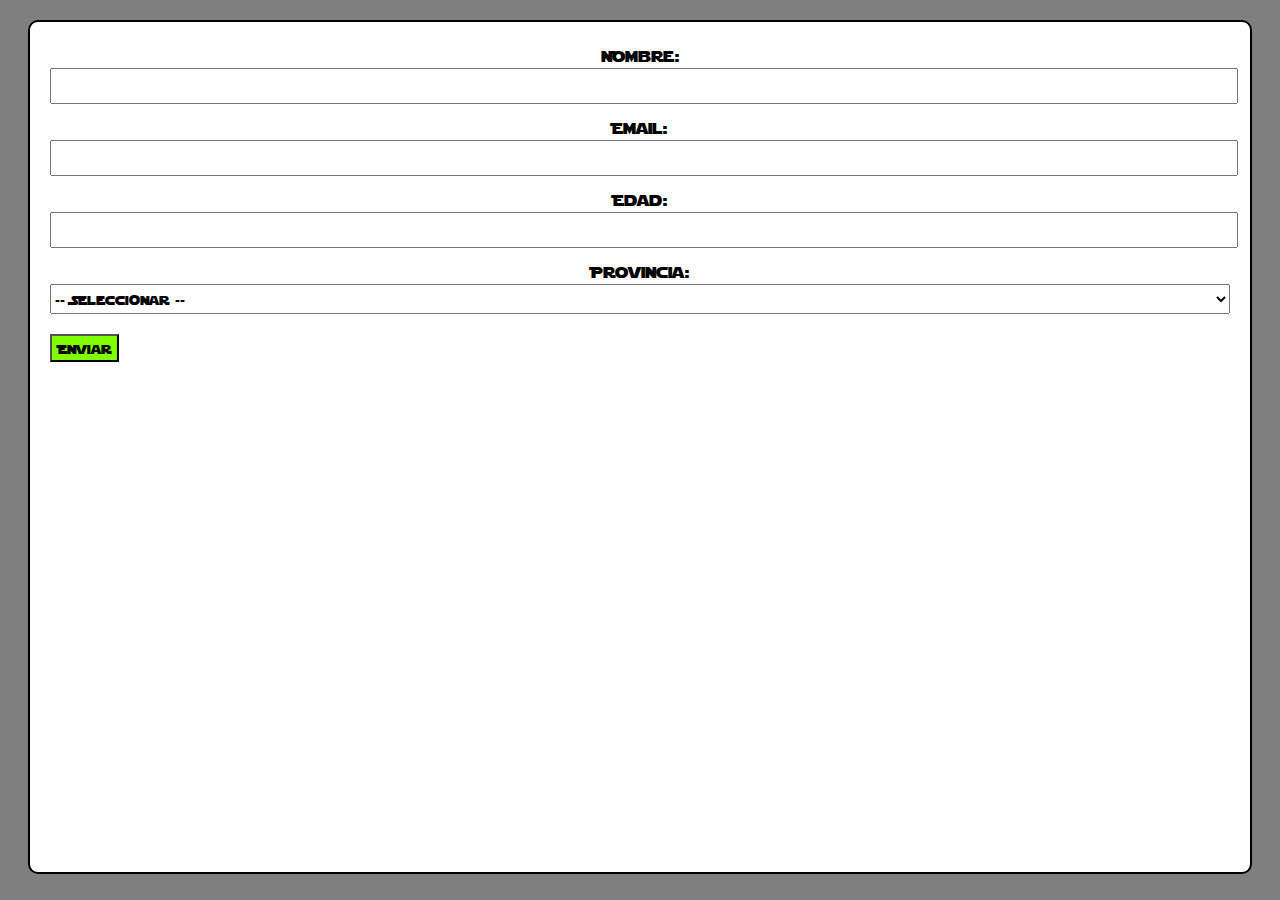
<file: practica-form/index.html>
<!DOCTYPE html>
<html lang="es">

<head>
    <meta charset="UTF-8">
    <meta name="viewport" content="width=device-width, initial-scale=1.0">
    <title>Formulario</title>
    <script defer src="js/validar.js"></script>
    <link rel = "stylesheet" href= "css/estilos.css">
</head>

<body>
    <form id="form-inscripcion" action="inc/inscripcion.php" method="POST" novalidate>
        <label>
            Nombre:
            <input type="text" name="nombre" id="nombre">
        </label>

        <label>
            Email:
            <input type="email" name="email" id="email">
        </label>

        <label>
            Edad:
            <input type="number" name="edad" id="edad" min="1" max="120">
        </label>

        <label>
            Provincia:
            <select name="provincia" id="provincia">
                <option value="" selected disabled>-- Seleccionar --</option>
                <option value="Madrid">Madrid</option>
                <option value="Barcelona">Barcelona</option>
                <option value="Sevilla">Sevilla</option>
                <option value="Albacete">Albacete</option>
            </select>
        </label>

        <button type="submit">Enviar</button>

        <output id="mensaje" class="error"></output>
    </form>
</body>

</html>
</file>
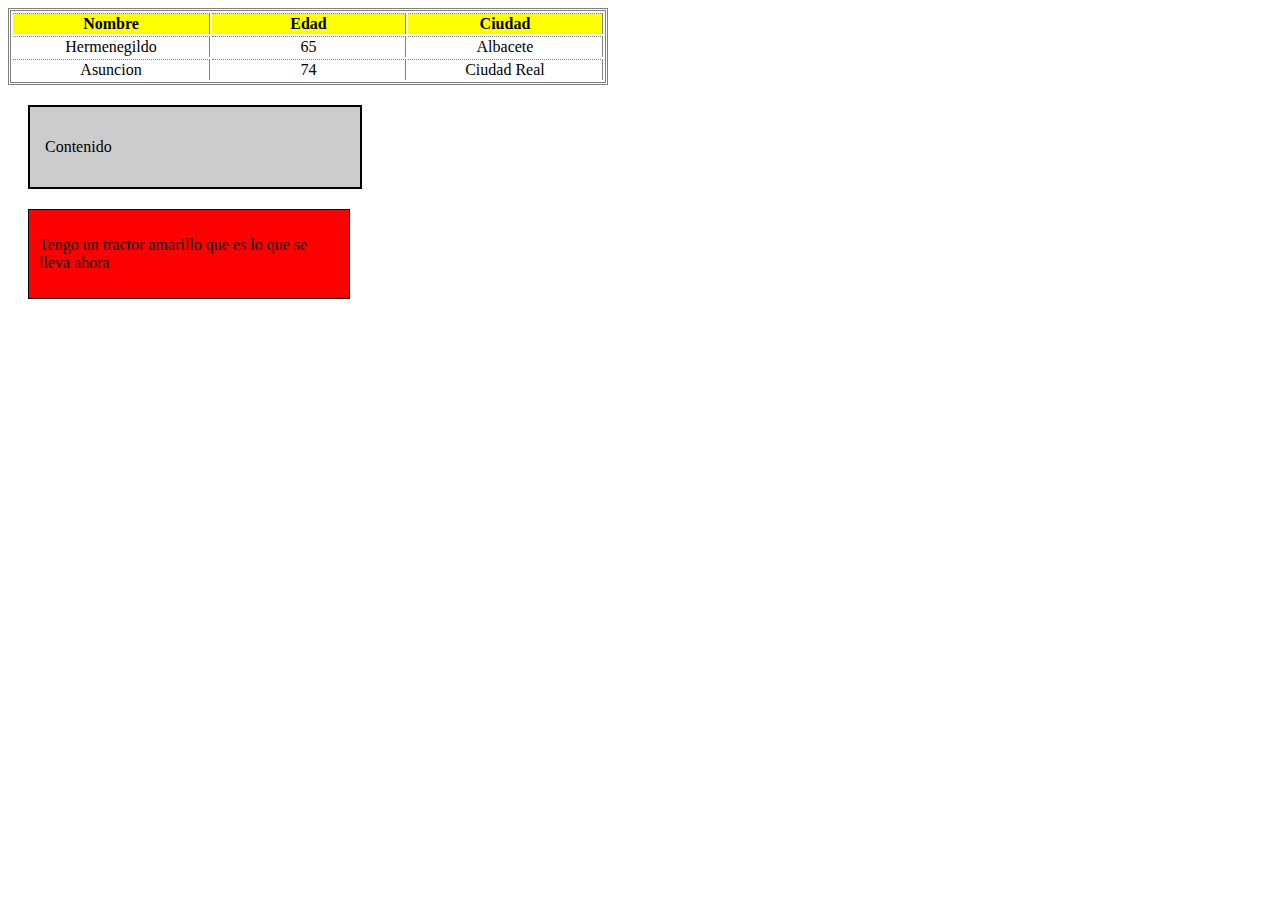
<file: pruebainicial2/index.html>
<!DOCTYPE html>
<html lang="es">
<head>
    <meta charset="UTF-8">
    <meta name="viewport" content="width=device-width, initial-scale=1.0">
    <title>Tabla</title>
    <style>
        table{
            width: calc(200px * 3);
            justify-content: center;
            border: 3px double grey;
        }
        table tr{
            text-align: center;
        }
        table td, th{
            border-top: 1px dotted grey;
            border-right: 1px solid grey;
            width: 200px;
        }
        table th{
            background-color: yellow;
        }

        .caja{
            width: 300px;
            margin: 20px;
            padding: 15px;
            border: 2px solid black;
            background-color: #cccccc;
        }

        .responsive{
            width: 300px;
            margin: 20px;
            padding: 10px;
            border: 1px solid black;
            background-color: red;
        }

        @media(max-width: 767px) {
            .responsive{
                background-color: blue;
                color: white;
            }
        }

        /* 
        .responsive{
            width: 300px;
            margin: 20px;
            padding: 10px;
            border: 1px solid black;
            background-color: blue;
            color: white;
        }
        
        @media(min-width: 768px) {
            .responsive{
                background-color: red;
            }
        } 
        */
    </style>
</head>
<body>
    <table>
        <thead>
            <tr>
                <th>Nombre</th>
                <th>Edad</th>
                <th>Ciudad</th>
            </tr>
        </thead>
        <tbody>
            <tr>
                <td>Hermenegildo</td>
                <td>65</td>
                <td>Albacete</td>
            </tr>
            <tr>
                <td>Asuncion</td>
                <td>74</td>
                <td>Ciudad Real</td>
            </tr>
        </tbody>
    </table>
    <div class="caja"><p>Contenido</p></div>
    <div class="responsive"><p>Tengo un tractor amarillo que es lo que se lleva ahora</p></div>
</body>
</html>
</file>
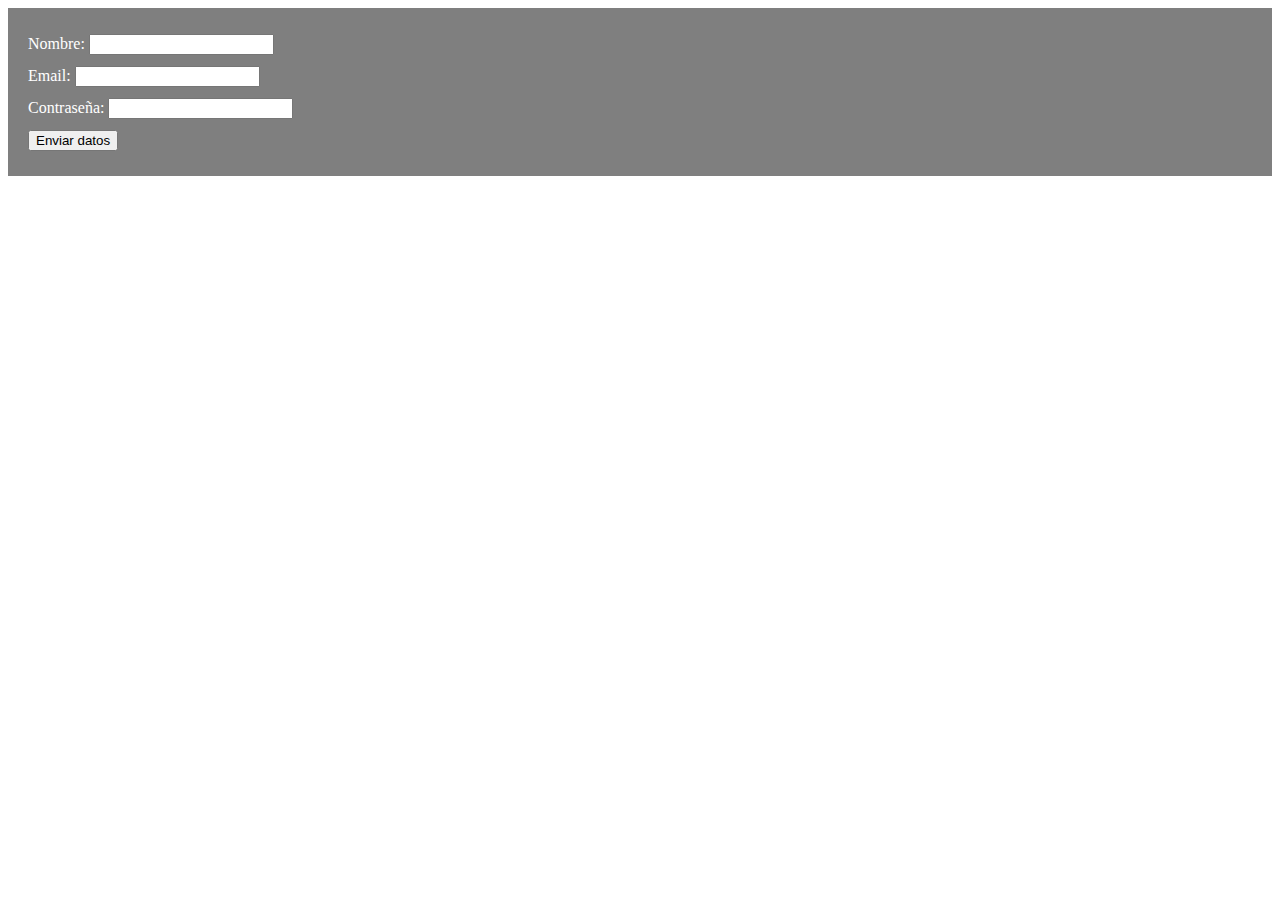
<file: pruebainicial2/form.html>
<!DOCTYPE html>
<html lang="es">
<head>
    <meta charset="UTF-8">
    <meta name="viewport" content="width=device-width, initial-scale=1.0">
    <title>Formulario</title>
    <style>
        form{
            padding: 20px;
            background-color: rgba(0,0,0,0.5);
            line-height: 2em;
            color: white;
        }
    </style>
</head>
<body>
    <form id="formulario" name="formulario" action="" method="post">
        <label for="nombre">Nombre:
            <input type="text" id="nombre" name="nombre" required>
        </label><br>
        <label for="email">Email:
            <input type="email" id="email" name="email" required>
        </label><br>
        <label for="password">Contraseña:
            <input type="password" id="password" name="password" required>
        </label><br>
        <input type="submit" id="enviar" value="Enviar datos">
    </form>
</body>
</html>
</file>
<file: practica-form/css/estilos.css>
@font-face {
    font-family: 'starwars';
    src: url('../templates/StarJedi400.ttf');
}

body{
    background-color: rgb(0,0,0, 0.5);
    align-items: center;
    font-family: 'starwars';
}

form{
    padding: 20px;
    margin: 20px;
    border: 2px solid rgb(0,0,0);
    border-radius: 10px;
    background-color: rgb(255, 255, 255);
    height: calc(100vh - 40px - 40px - 10px);
}

p{
    padding: 20px;
    margin: 20px;
    border: 2px solid rgb(0,0,0);
    border-radius: 10px;
    background-color: rgb(255, 255, 255);
    font-family: 'Calibri';
}

a{
    font-family: 'starwars';
}

h2{
    padding: 20px;
    margin: 20px;
    border: 2px solid rgb(0,0,0);
    border-radius: 10px;
    background-color: rgb(255, 255, 255);
}

ul{
    padding: 20px;
    margin: 20px;
    border: 2px solid rgb(0,0,0);
    border-radius: 10px;
    background-color: rgba(255, 0, 0, 0.25);
    list-style: none;
    font-family: 'Calibri';
}

label{
    display: block;
    margin-bottom: 10px;
    text-align: center;
}

input{
    width: 100%;
    height: 30px;
    font-family: 'Calibri';
}

input:focus{
    background-color: lightgray;
}

select{
    width: 100%;
    height: 30px;
    font-family: 'starwars';
}

select:hover{
    cursor: grab;
}

option:hover{
    cursor: grabbing;
}

button{
    margin-top: 10px;
    background-color: chartreuse;
    justify-content: center;
    align-items: center;
    font-family: 'starwars';
}

button:hover{
    background-color: limegreen;
    cursor: pointer;
}

output{
    display: none;
    padding: 20px;
    margin-top: 20px;
    margin-bottom: 20px;
    border: 2px solid rgb(0,0,0);
    background-color: rgba(255, 0, 0, 0.25);
}
</file>
